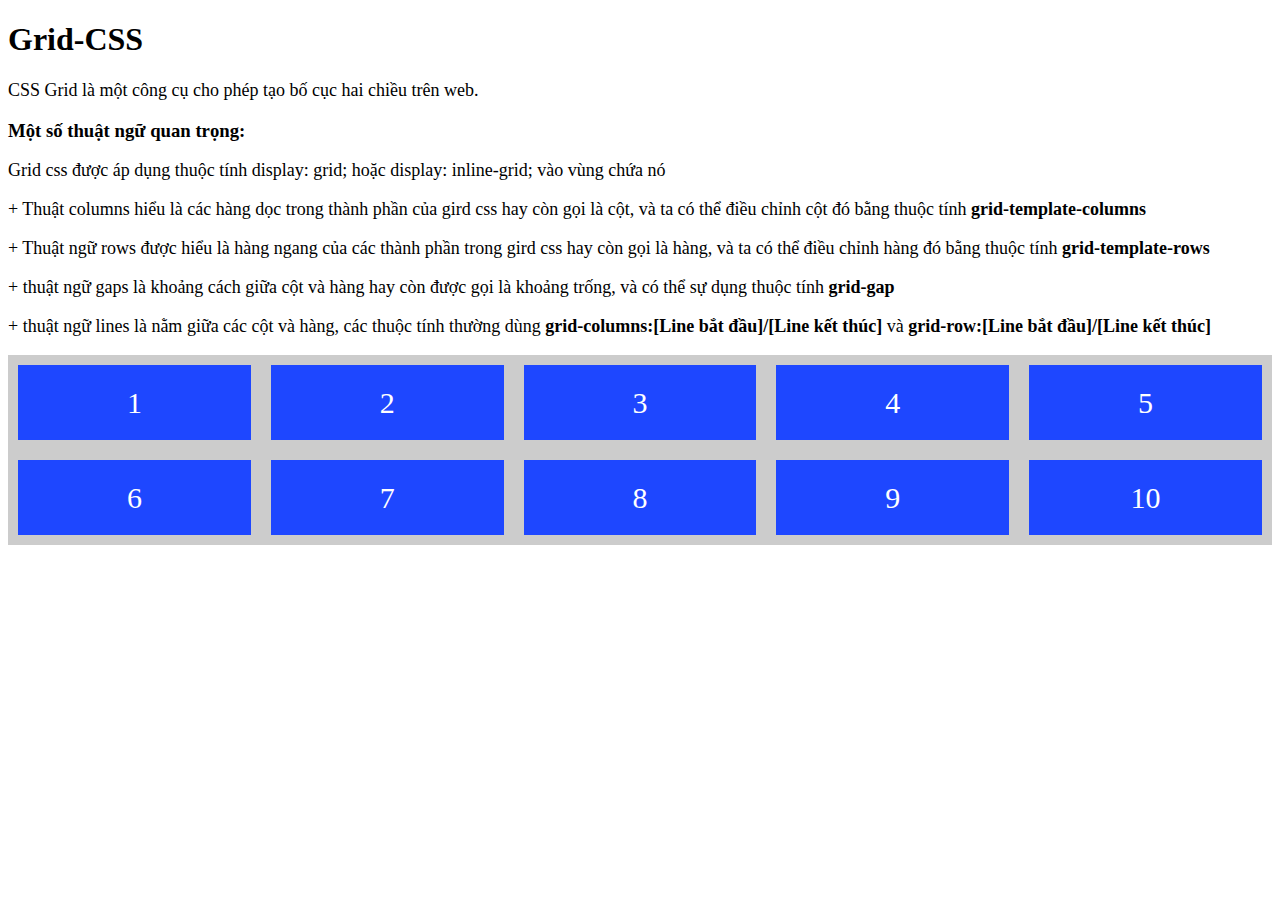
<file: grid-css/index.html>
<!DOCTYPE html>
<html lang="en">
  <head>
    <title>Grid-CSS</title>
    <meta charset="UTF-8">
    <meta name="viewport" content="width=device-width, initial-scale=1">
    <link href="style.css" rel="stylesheet">
  </head>
  <body>
    <h1>Grid-CSS</h1>
    <p>CSS Grid là một công cụ cho phép tạo bố cục hai chiều trên web.</p>
    <h3>Một số thuật ngữ quan trọng:</h3>
    <p>Grid css được áp dụng thuộc tính display: grid; hoặc display: inline-grid; vào vùng chứa nó</p>
    <p>+ Thuật columns hiểu là các hàng dọc trong thành phần của gird css hay còn gọi là cột,
      và ta có thể điều chỉnh cột đó bằng thuộc tính <b>grid-template-columns</b>
    </p>
    <p>+ Thuật ngữ rows được hiểu là hàng ngang của các thành phần trong gird css hay còn gọi là hàng,
      và ta có thể điều chỉnh hàng đó bằng thuộc tính <b>grid-template-rows</b>
    </p>
    <p>+ thuật ngữ gaps là khoảng cách giữa cột và hàng hay còn được gọi là khoảng trống,
      và có thể sự dụng thuộc tính <b>grid-gap</b>
    </p>
    <p>+ thuật ngữ lines là nằm giữa các cột và hàng,
      các thuộc tính thường dùng <b>grid-columns:[Line bắt đầu]/[Line kết thúc]</b> và <b>grid-row:[Line bắt đầu]/[Line kết thúc]</b>
    </p>
    <div class="box">
      <div class="box-item box-item-line">1</div>
      <div class="box-item">2</div>
      <div class="box-item">3</div>
      <div class="box-item">4</div>
      <div class="box-item">5</div>
      <div class="box-item">6</div>
      <div class="box-item">7</div>
      <div class="box-item">8</div>
      <div class="box-item">9</div>
      <div class="box-item">10</div>
    </div>
  </body>
</html>
</file>
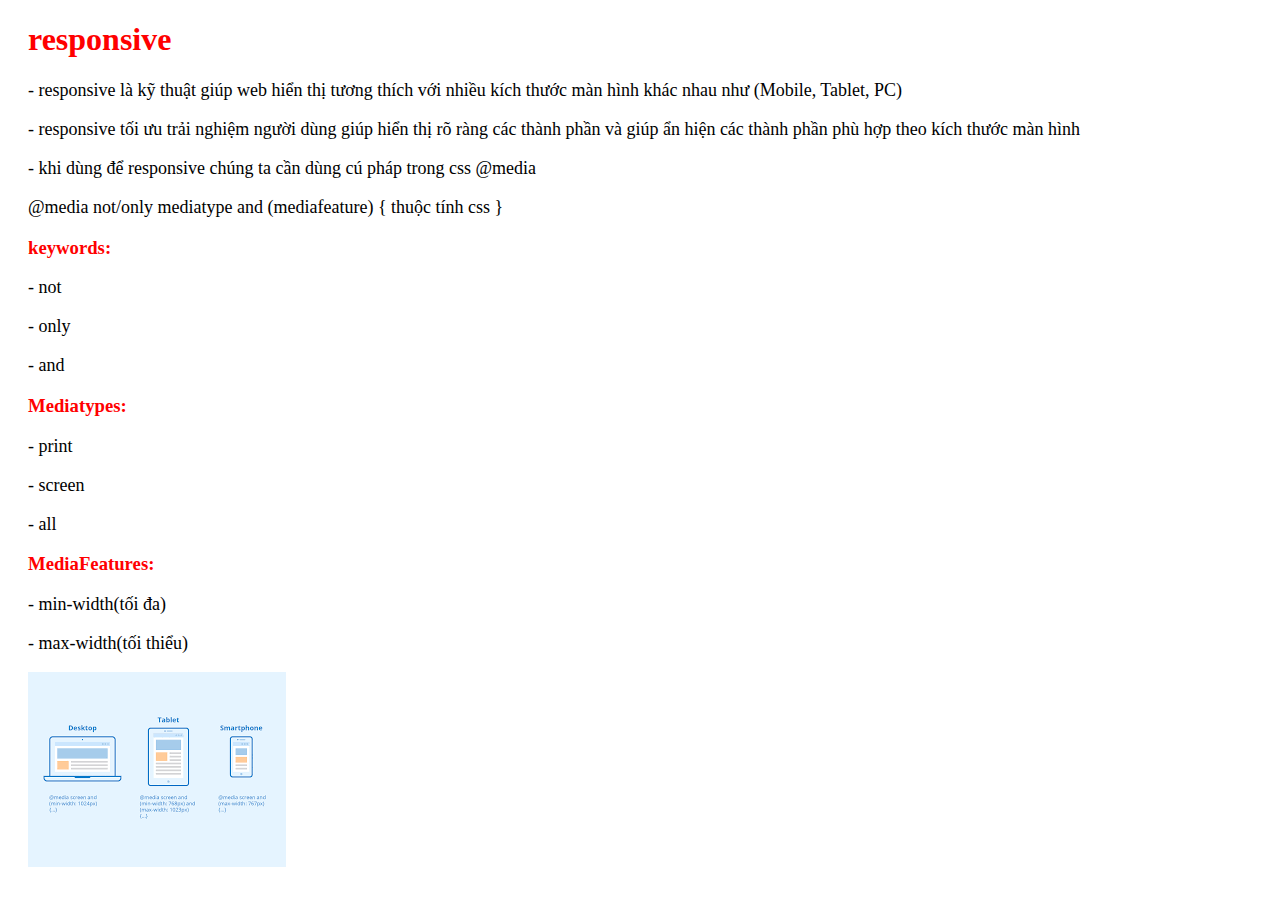
<file: responsive/index.html>
<!DOCTYPE html>
<html lang="en">
  <head>
    <title>Responsive</title>
    <meta charset="UTF-8">
    <meta name="viewport" content="width=device-width, initial-scale=1">
    <link href="style.css" rel="stylesheet">
  </head>
  <body>
    <div class="responsive">
      <h1>responsive</h1>
      <p>- responsive là kỹ thuật giúp web hiển thị tương thích với nhiều kích thước màn hình khác nhau như (Mobile, Tablet, PC)</p>
      <p>- responsive tối ưu trải nghiệm người dùng giúp hiển thị rõ ràng các thành phần và giúp ẩn hiện các thành phần phù hợp theo kích thước màn hình</p>
      <p>- khi dùng để responsive chúng ta cần dùng cú pháp trong css @media</p>
      <p>@media not/only mediatype and (mediafeature) { thuộc tính css }</p>
      <h3>keywords:</h3>
      <p>- not</p>
      <p>- only</p>
      <p>- and</p>
      <h3>Mediatypes:</h3>
      <p>- print</p>
      <p>- screen</p>
      <p>- all</p>
      <h3>MediaFeatures:</h3>
      <p>- min-width(tối đa)</p>
      <p>- max-width(tối thiểu)</p>
      <img src="[data-uri]" alt="">
    </div>
  </body>
</html>
</file>
<file: grid-css/style.css>
p {
  font-size: 18px;
}

.box {
  display: grid;
  grid-template-columns: repeat(5, 1fr);
  background: #ccc;
  /* grid-gap: 20px; */
  /* grid-template-rows: repeat(5, 1fr); */
}

.box-item {
  background-color: rgb(30, 71, 255);
  color: white;
  margin: 10px;
  text-align: center;
  line-height: 75px;
  font-size: 30px;
}

.box-item-line {
  /* grid-area: 1 / 1 / 3 / 4; */
}
</file>
<file: responsive/style.css>
h1, h3 {
  color: red;
}
p {
  font-size: 18px;
}
.responsive {
  padding: 0 0 0 20px;
}
@media only all and (max-width:768px) {
  p {
    color: blue;
  }
  img {
    width: 100%;
  }
}
</file>
